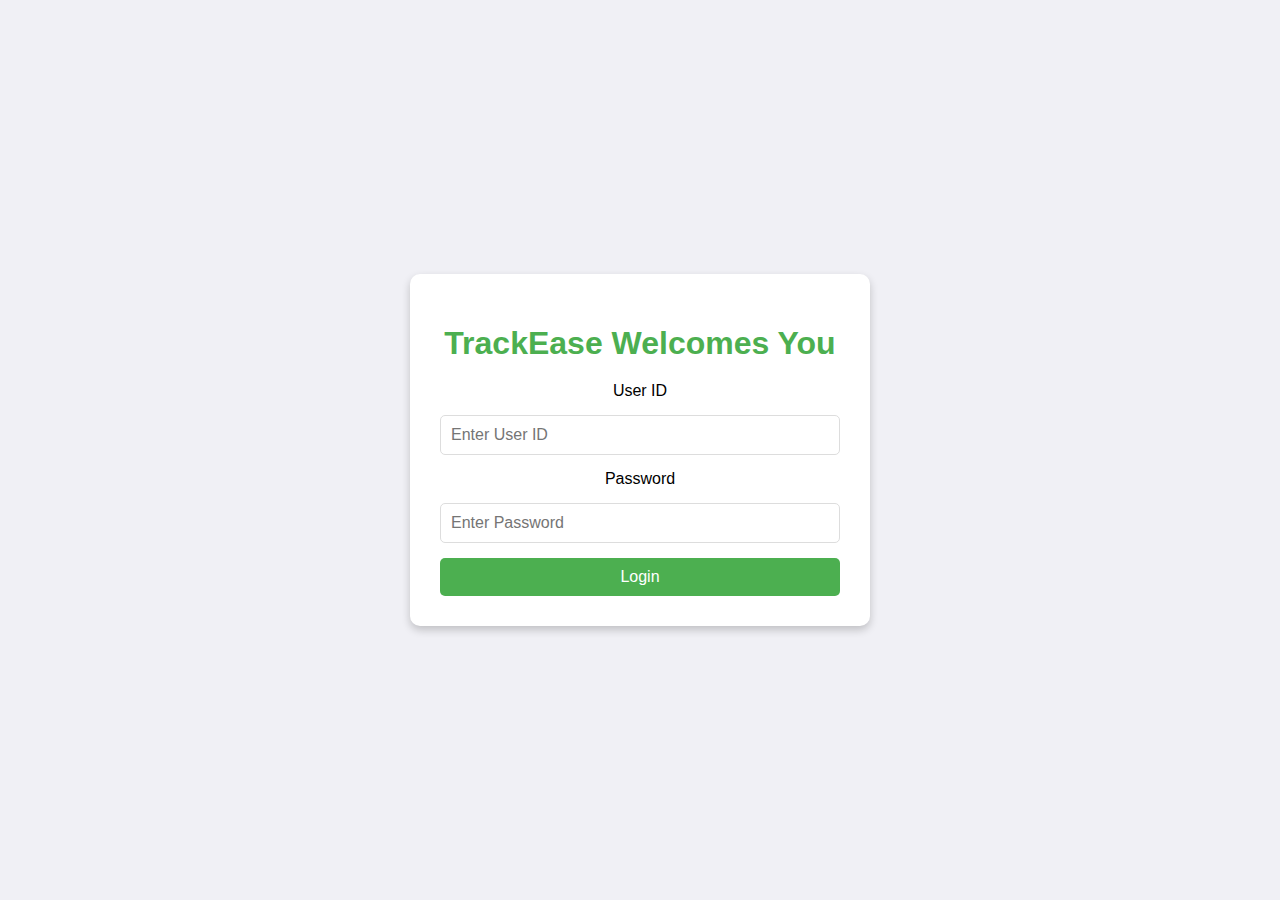
<file: index.html>
<!DOCTYPE html>
<html lang="en">
<head>
    <meta charset="UTF-8">
    <meta name="viewport" content="width=device-width, initial-scale=1.0">
    <title>TrackEase Login</title>
    <link rel="stylesheet" href="style.css">
</head>
<body>
    <div class="login-container">
        <h1>TrackEase Welcomes You</h1>
        <form id="loginForm">
            <label for="userId">User ID</label>
            <input type="text" id="userId" name="userId" placeholder="Enter User ID" required>
            
            <label for="password">Password</label>
            <input type="password" id="password" name="password" placeholder="Enter Password" required>
            
            <button type="submit">Login</button>
            <p id="error" class="error-message"></p>
        </form>
    </div>

    <script src="authenticate.js"></script>
</body>
</html>
</file>
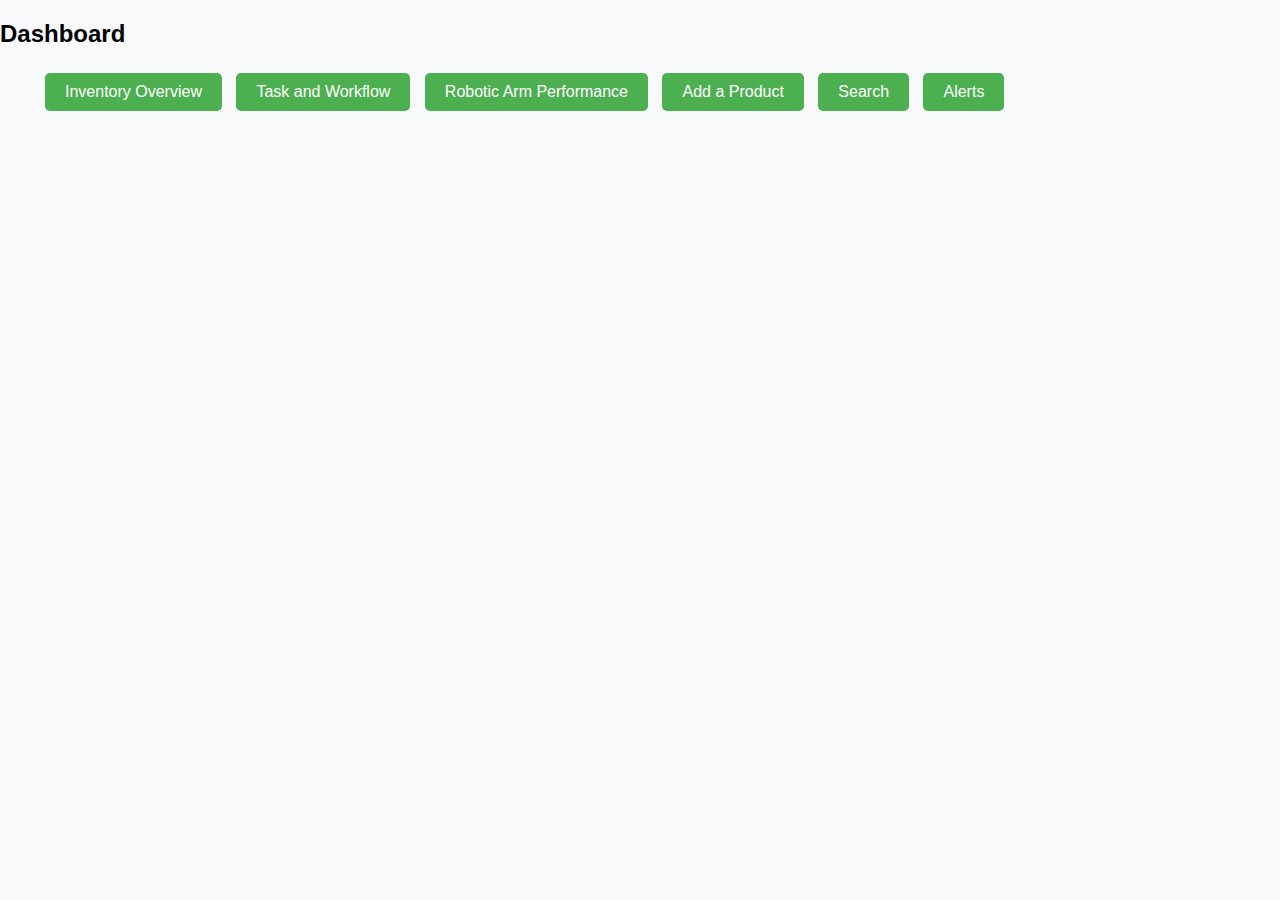
<file: dashboard.html>
<!DOCTYPE html>
<html lang="en">
<head>
    <meta charset="UTF-8">
    <meta name="viewport" content="width=device-width, initial-scale=1.0">
    <title>TrackEase Dashboard</title>
    <link rel="stylesheet" href="styles2.css">
</head>
<body>
    <div class="button-container">
        <nav class="sidebar">
        <h2>Dashboard</h2>
        <ul>
        <button onclick="showInventoryOverview()">Inventory Overview</button>
        <button onclick="showTaskAndWorkflow()">Task and Workflow</button>
        <button onclick="showRoboticArmPerformance()">Robotic Arm Performance</button>
        <button onclick="showAddProduct()">Add a Product</button>
        <button onclick="showSearch()">Search</button>
        <button onclick="showAlerts()">Alerts</button> 
    </ul>
    </nav>
    </div>
    
        <div id="data-display" class="data-display">
            <!-- Dynamic data display -->
        </div>
    </div>

    <script src="inventory.js"></script>
</body>
</html>
</file>
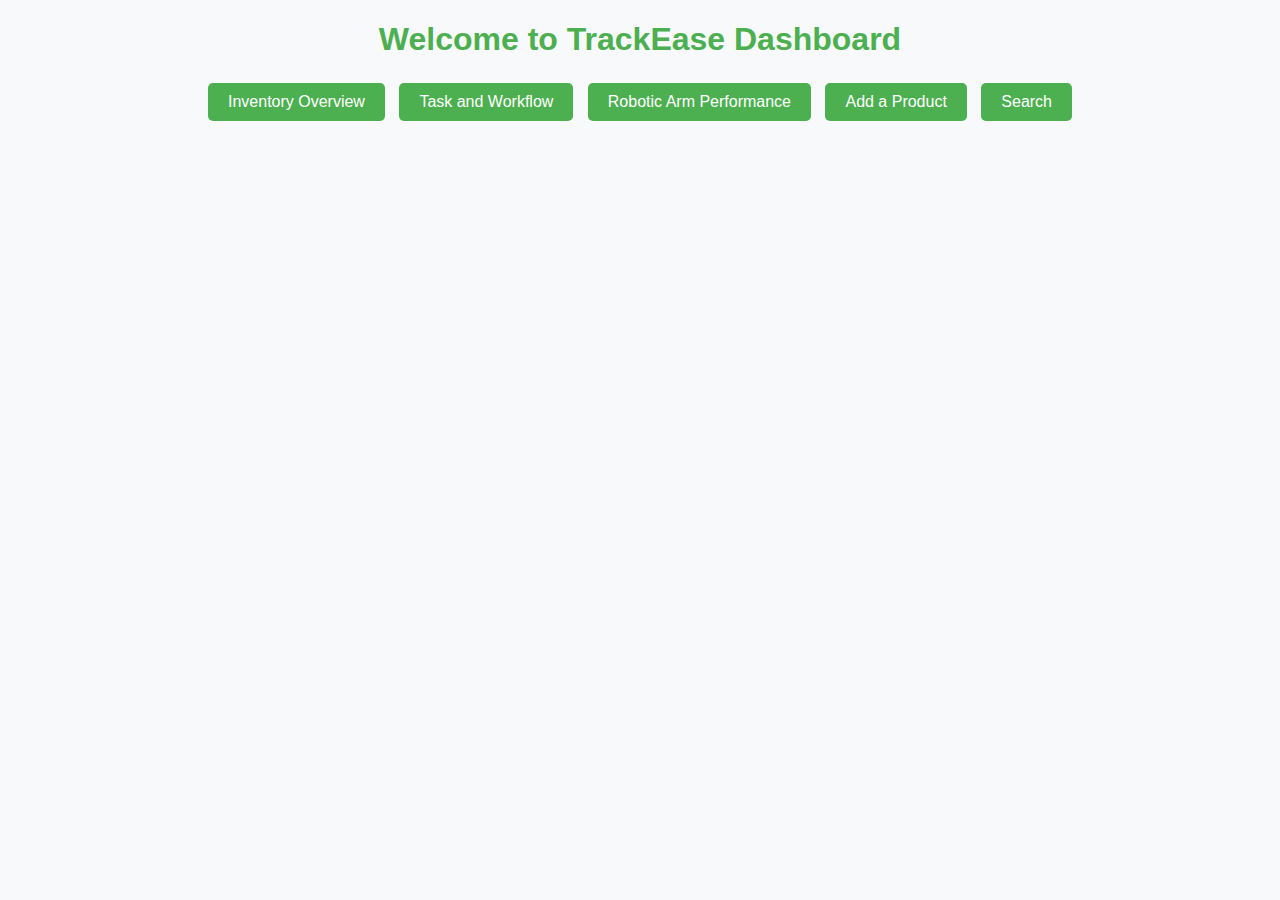
<file: inventory.html>
<!DOCTYPE html>
<html lang="en">
<head>
    <meta charset="UTF-8">
    <meta name="viewport" content="width=device-width, initial-scale=1.0">
    <title>TrackEase Dashboard</title>
    <link rel="stylesheet" href="styles2.css">
</head>
<body>
    <div class="dashboard-container">
        <h1>Welcome to TrackEase Dashboard</h1>
        <div class="button-container">
            <button onclick="showInventoryOverview()">Inventory Overview</button>
            <button onclick="alert('Task and Workflow Coming Soon!')">Task and Workflow</button>
            <button onclick="alert('Robotic Arm Performance Coming Soon!')">Robotic Arm Performance</button>
            <button onclick="alert('Add a Product Coming Soon!')">Add a Product</button>
            <button onclick="alert('Search Coming Soon!')">Search</button>
        </div>
        <div id="data-display" class="data-display">
            
        </div>
    </div>

    <script src="inventory.js"></script>
</body>
</html>
</file>
<file: style.css>
body {
    font-family: Arial, sans-serif;
    display: flex;
    justify-content: center;
    align-items: center;
    height: 100vh;
    margin: 0;
    background-color: #f0f0f5;
}

.login-container {
    background-color: #ffffff;
    padding: 30px;
    border-radius: 10px;
    box-shadow: 0 4px 8px rgba(0, 0, 0, 0.2);
    text-align: center;
    width: 100%;
    max-width: 400px;
}

h1 {
    color: #4CAF50;
    margin-bottom: 20px;
}

form {
    display: flex;
    flex-direction: column;
    gap: 15px;
}

input {
    padding: 10px;
    border: 1px solid #ddd;
    border-radius: 5px;
    font-size: 16px;
}

button {
    background-color: #4CAF50;
    color: white;
    border: none;
    border-radius: 5px;
    padding: 10px;
    font-size: 16px;
    cursor: pointer;
}

button:hover {
    background-color: #45a049;
}

.error-message {
    color: red;
    font-size: 14px;
    display: none;
}
</file>
<file: styles2.css>
body {
    font-family: Arial, sans-serif;
    margin: 0;
    padding: 0;
    background-color: #f8f9fa;
}

.dashboard-container {
    text-align: center;
    margin: 20px;
}

h1 {
    color: #4CAF50;
    margin-bottom: 20px;
}

.button-container {
    margin-bottom: 20px;
}

button {
    background-color: #4CAF50;
    color: white;
    border: none;
    border-radius: 5px;
    padding: 10px 20px;
    font-size: 16px;
    margin: 5px;
    cursor: pointer;
}

button:hover {
    background-color: #45a049;
}

.data-display {
    margin: 20px auto;
    padding: 20px;
    background-color: white;
    border-radius: 10px;
    box-shadow: 0 4px 8px rgba(0, 0, 0, 0.2);
    max-width: 800px;
    display: none;
}

table {
    width: 100%;
    border-collapse: collapse;
    margin-top: 20px;
}

table th, table td {
    border: 1px solid #ddd;
    padding: 8px;
    text-align: center;
}

table th {
    background-color: #4CAF50;
    color: white;
}

.alert {
    color: #ff6f61;
    font-weight: bold;
}
</file>
